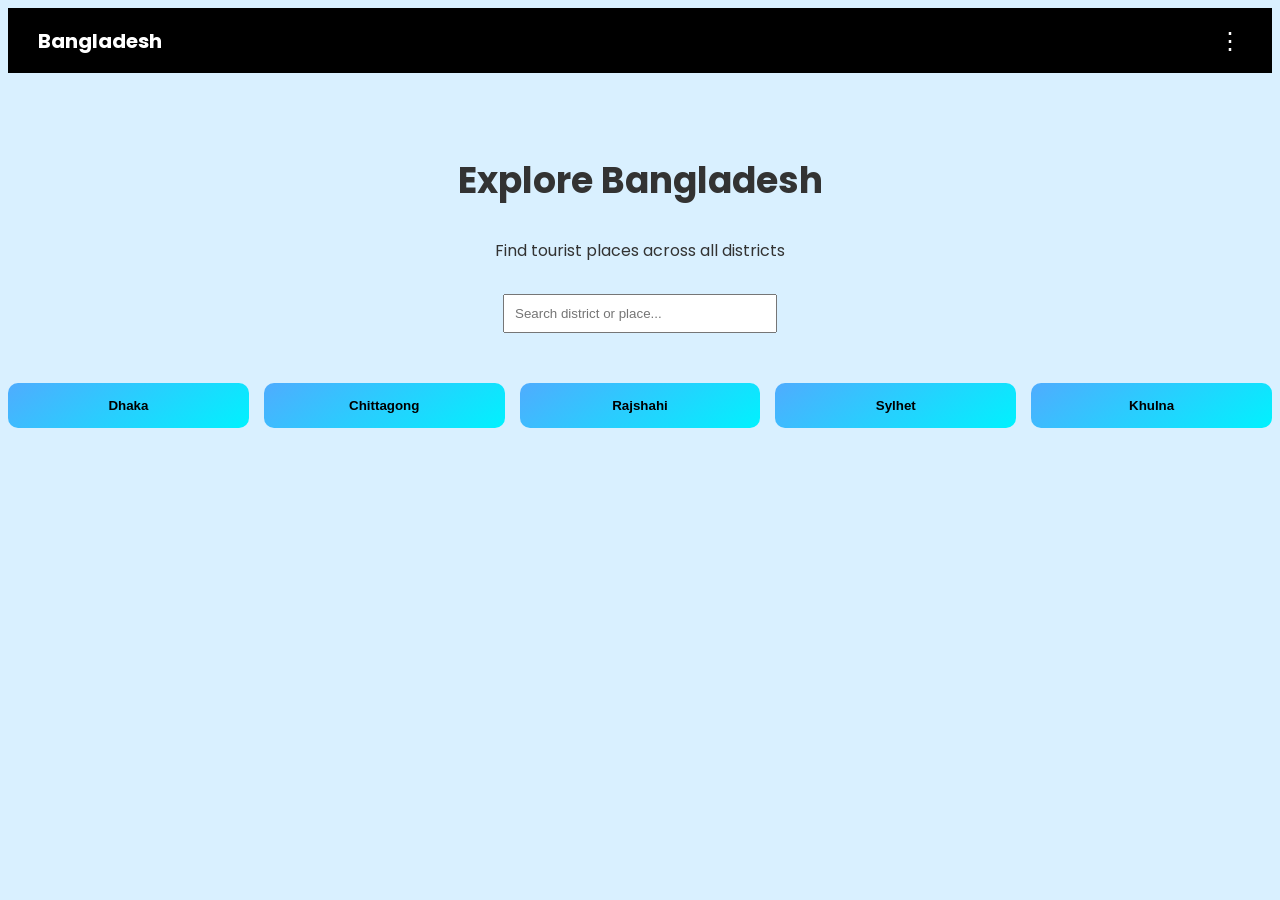
<file: index.html>
<!DOCTYPE html>
<html lang="en">
<head>
  <meta charset="UTF-8" />
  <meta name="viewport" content="width=device-width, initial-scale=1.0"/>
  <title>Explore Bangladesh</title>

  <link href="https://fonts.googleapis.com/css2?family=Poppins:wght@300;400;600;700&display=swap" rel="stylesheet">
  <link rel="stylesheet" href="style.css"/>
</head>
<body>

  <!-- Navbar -->
  <nav class="navbar">
    <div class="logo">Bangladesh</div>

    <div class="menu">
      <span id="menuBtn">⋮</span>
      <div id="dropdown" class="dropdown">
        <a href="#">Home</a>
        <a href="#">About</a>
        <a href="#">Contact</a>
      </div>
    </div>
  </nav>

  <!-- Hero -->
  <section class="hero">
    <h1>Explore Bangladesh</h1>
    <p>Find tourist places across all districts</p>
    <input type="text" id="searchInput" placeholder="Search district or place...">
  </section>

  <!-- District -->
  <section class="container">
    <div id="districtContainer" class="district-grid"></div>
  </section>

  <!-- Spots -->
  <section class="container">
    <div id="spotContainer" class="spot-grid"></div>
  </section>

  <script src="data.js"></script>
  <script src="app.js"></script>
</body>
</html>
</file>
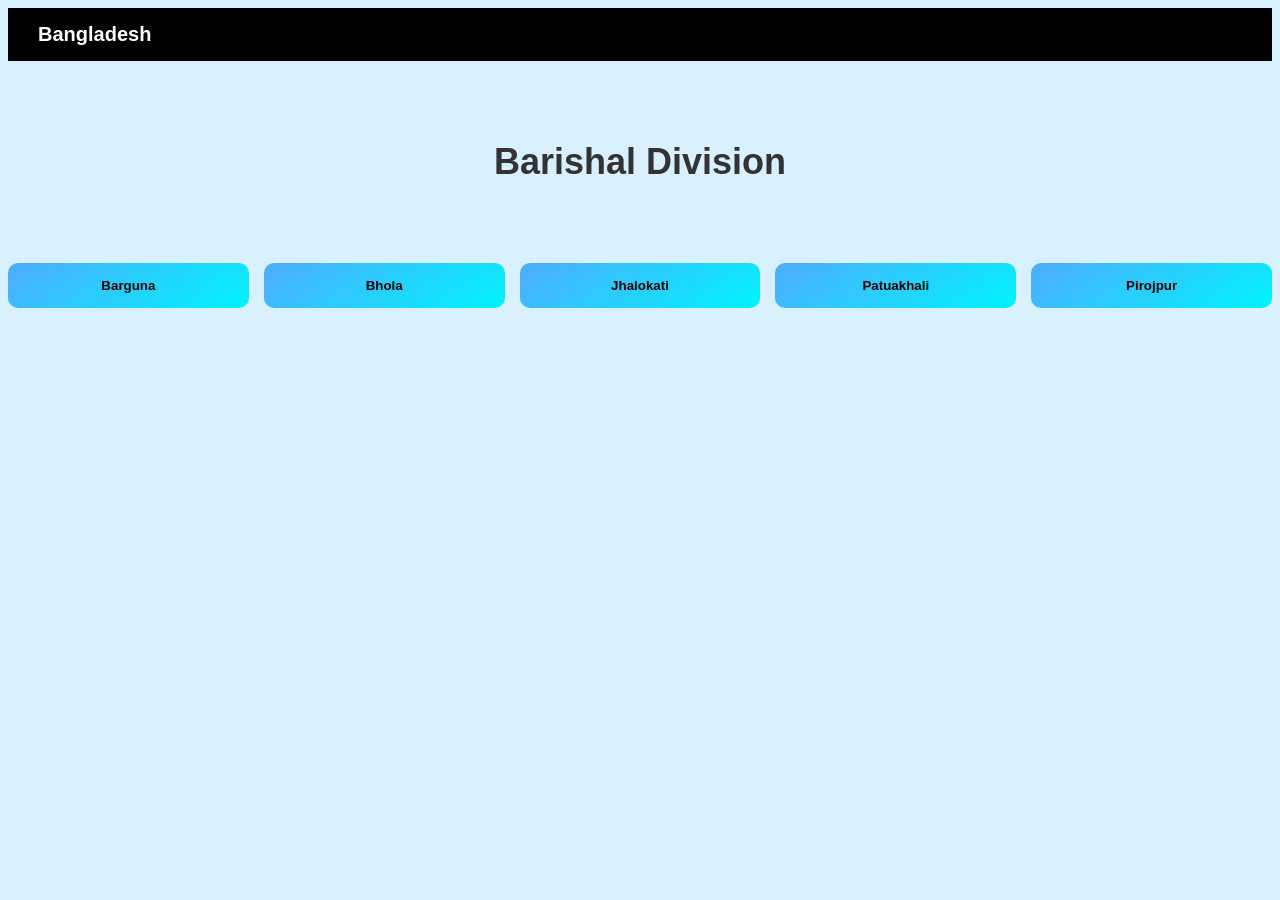
<file: barishal.html>
<!DOCTYPE html>
<html lang="en">
<head>
  <meta charset="UTF-8">
  <meta name="viewport" content="width=device-width, initial-scale=1.0">
  <title>Barishal Division</title>
  <link rel="stylesheet" href="style.css">
</head>
<body>

<nav class="navbar">
  <div class="logo">Bangladesh</div>
</nav>

<section class="hero">
  <h1>Barishal Division</h1>
</section>

<section class="container">
  <div class="district-grid">
    <button class="district-btn">Barguna</button>
    <button class="district-btn">Bhola</button>
    <button class="district-btn">Jhalokati</button>
    <button class="district-btn">Patuakhali</button>
    <button class="district-btn">Pirojpur</button>
  </div>
</section>

</body>
</html>
</file>
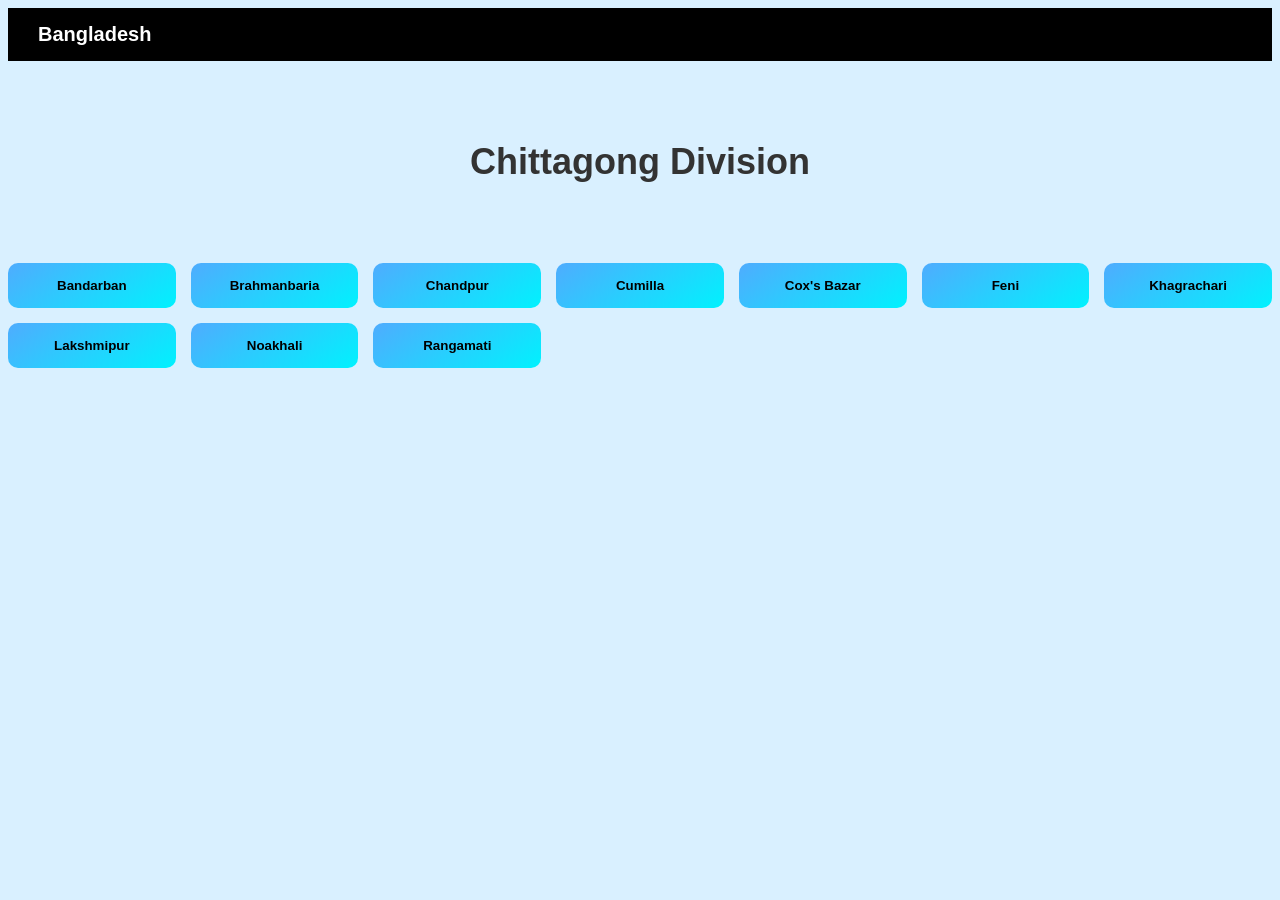
<file: chittagong.html>
<!DOCTYPE html>
<html lang="en">
<head>
  <meta charset="UTF-8">
  <meta name="viewport" content="width=device-width, initial-scale=1.0">
  <title>Chittagong Division</title>
  <link rel="stylesheet" href="style.css">
</head>
<body>

<nav class="navbar">
  <div class="logo">Bangladesh</div>
</nav>

<section class="hero">
  <h1>Chittagong Division</h1>
</section>

<section class="container">
  <div class="district-grid">
    <button class="district-btn">Bandarban</button>
    <button class="district-btn">Brahmanbaria</button>
    <button class="district-btn">Chandpur</button>
    <button class="district-btn">Cumilla</button>
    <button class="district-btn">Cox's Bazar</button>
    <button class="district-btn">Feni</button>
    <button class="district-btn">Khagrachari</button>
    <button class="district-btn">Lakshmipur</button>
    <button class="district-btn">Noakhali</button>
    <button class="district-btn">Rangamati</button>
  </div>
</section>

</body>
</html>
</file>
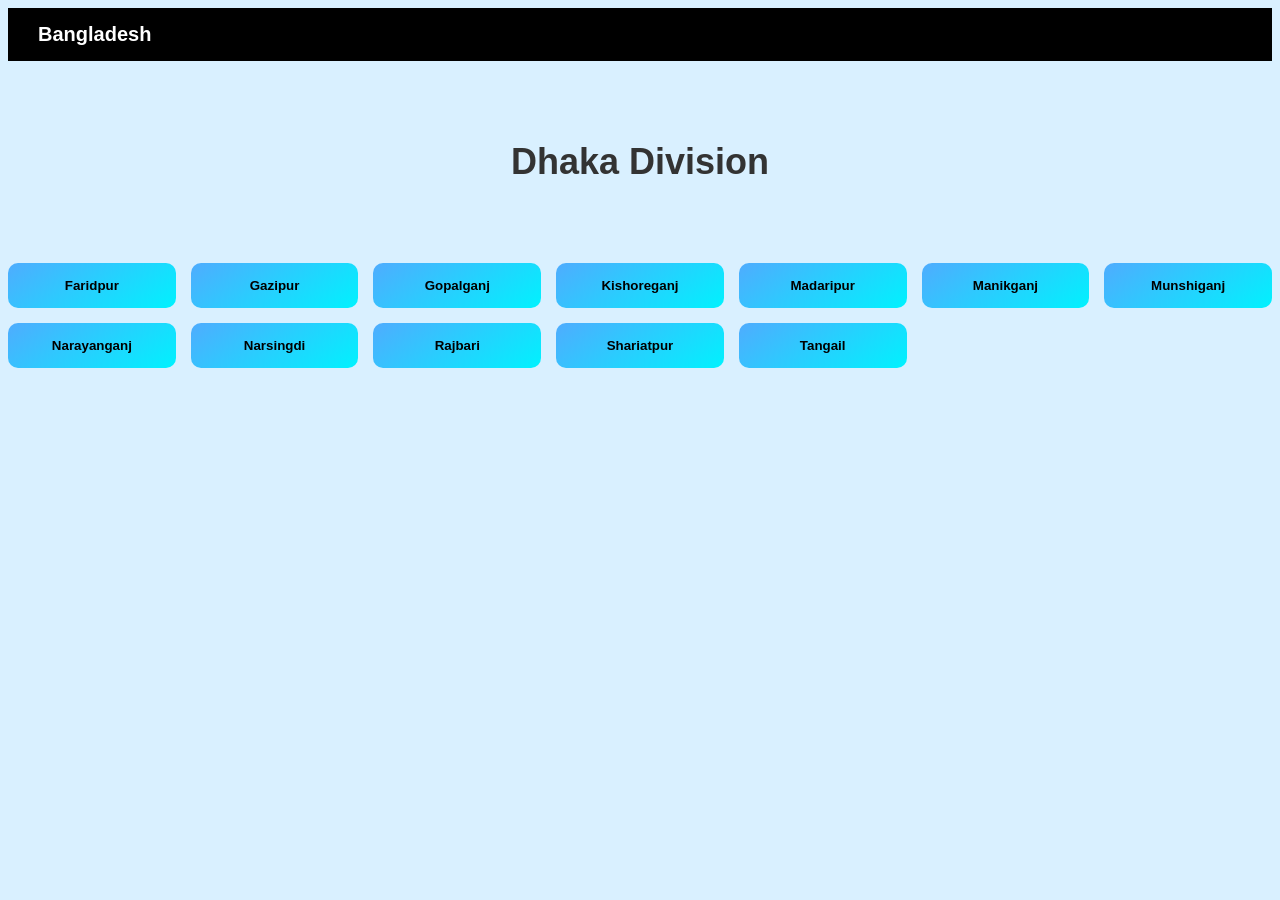
<file: dhaka.html>
<!DOCTYPE html>
<html lang="en">
<head>
  <meta charset="UTF-8">
  <meta name="viewport" content="width=device-width, initial-scale=1.0">
  <title>Dhaka Division</title>
  <link rel="stylesheet" href="style.css">
</head>
<body>

<nav class="navbar">
  <div class="logo">Bangladesh</div>
</nav>

<section class="hero">
  <h1>Dhaka Division</h1>
</section>

<section class="container">
  <div class="district-grid">
    <button class="district-btn">Faridpur</button>
    <button class="district-btn">Gazipur</button>
    <button class="district-btn">Gopalganj</button>
    <button class="district-btn">Kishoreganj</button>
    <button class="district-btn">Madaripur</button>
    <button class="district-btn">Manikganj</button>
    <button class="district-btn">Munshiganj</button>
    <button class="district-btn">Narayanganj</button>
    <button class="district-btn">Narsingdi</button>
    <button class="district-btn">Rajbari</button>
    <button class="district-btn">Shariatpur</button>
    <button class="district-btn">Tangail</button>
  </div>
</section>

</body>
</html>
</file>
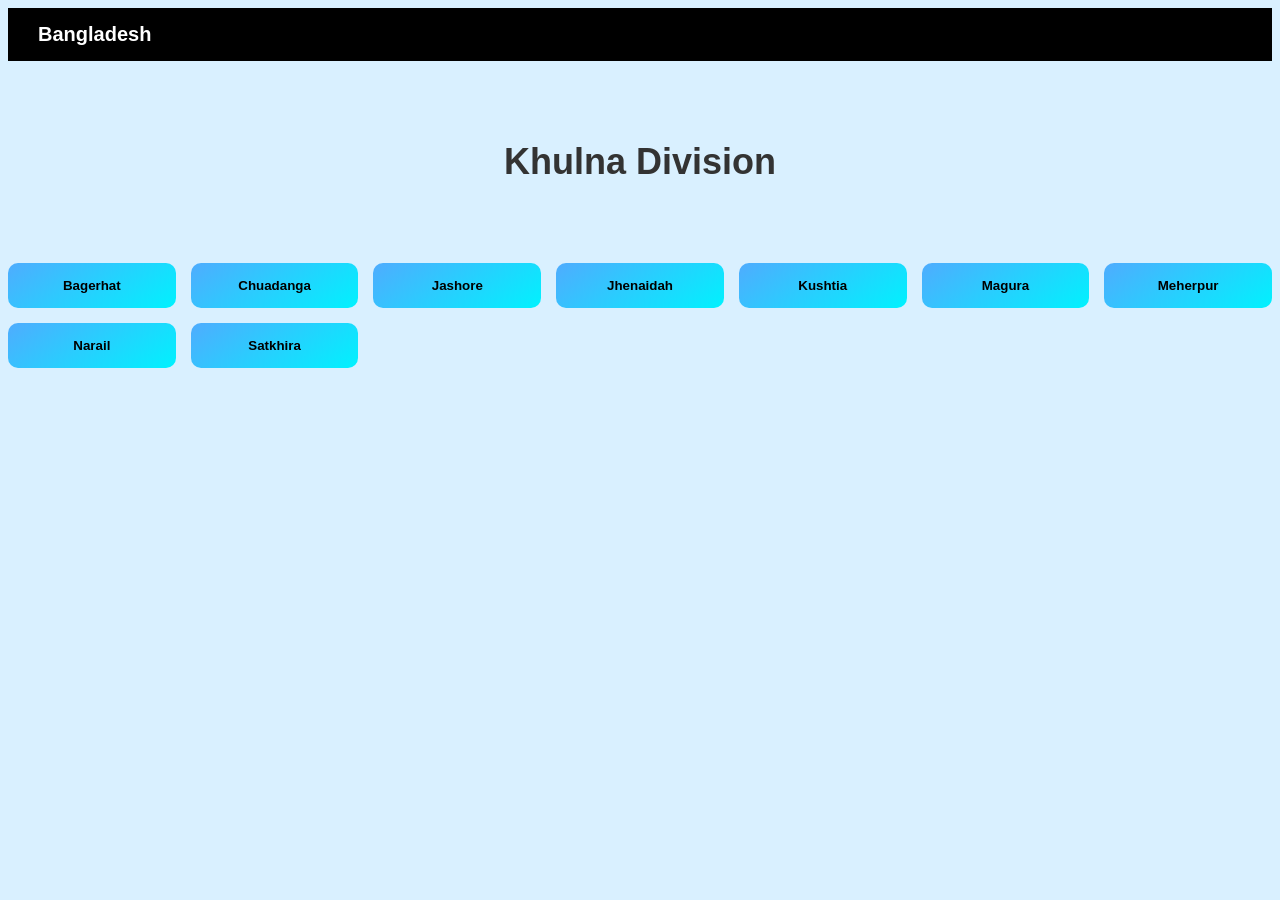
<file: khulna.html>
<!DOCTYPE html>
<html lang="en">
<head>
  <meta charset="UTF-8">
  <meta name="viewport" content="width=device-width, initial-scale=1.0">
  <title>Khulna Division</title>
  <link rel="stylesheet" href="style.css">
</head>
<body>

<nav class="navbar">
  <div class="logo">Bangladesh</div>
</nav>

<section class="hero">
  <h1>Khulna Division</h1>
</section>

<section class="container">
  <div class="district-grid">
    <button class="district-btn">Bagerhat</button>
    <button class="district-btn">Chuadanga</button>
    <button class="district-btn">Jashore</button>
    <button class="district-btn">Jhenaidah</button>
    <button class="district-btn">Kushtia</button>
    <button class="district-btn">Magura</button>
    <button class="district-btn">Meherpur</button>
    <button class="district-btn">Narail</button>
    <button class="district-btn">Satkhira</button>
  </div>
</section>

</body>
</html>
</file>
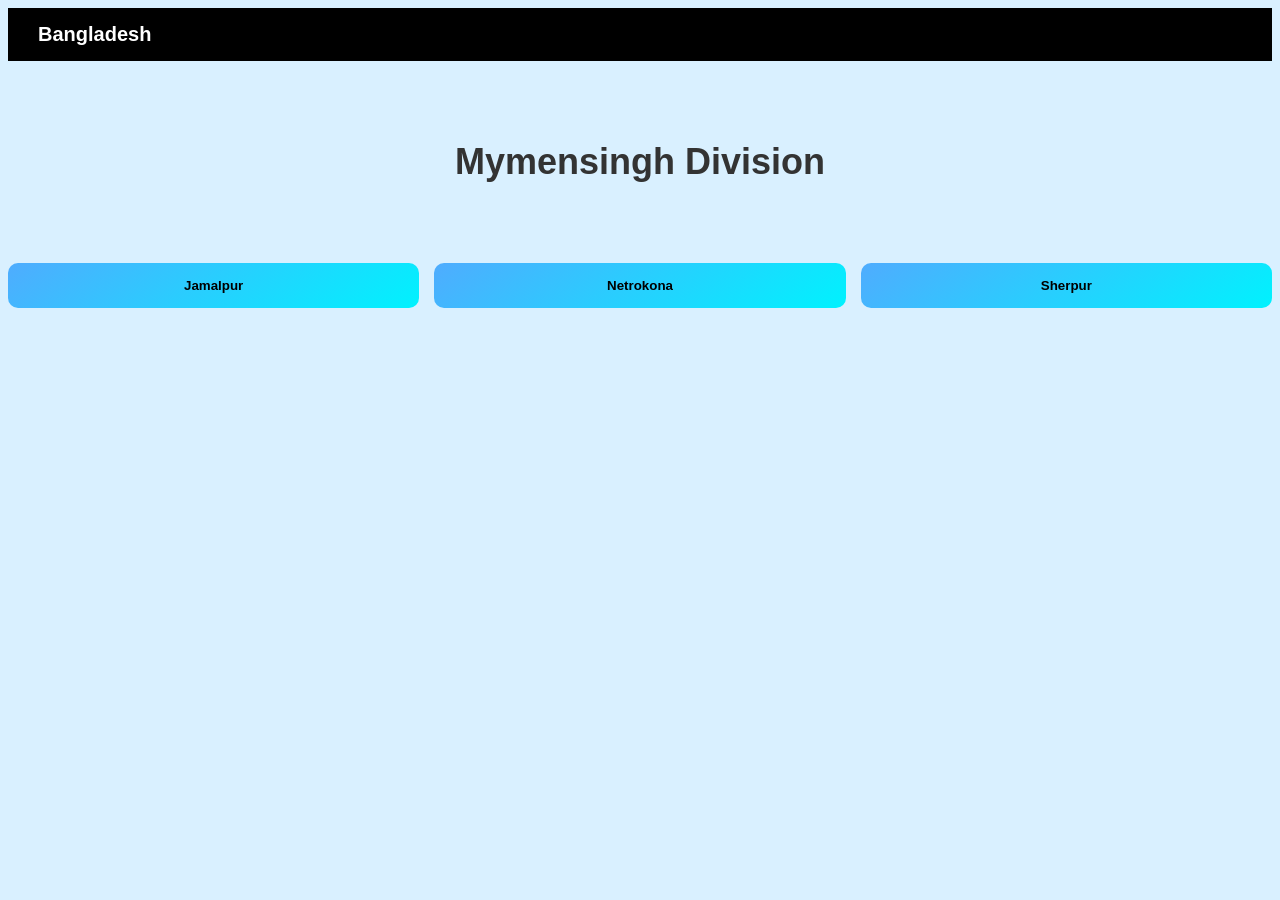
<file: mymensingh.html>
<!DOCTYPE html>
<html lang="en">
<head>
  <meta charset="UTF-8">
  <meta name="viewport" content="width=device-width, initial-scale=1.0">
  <title>Mymensingh Division</title>
  <link rel="stylesheet" href="style.css">
</head>
<body>

<nav class="navbar">
  <div class="logo">Bangladesh</div>
</nav>

<section class="hero">
  <h1>Mymensingh Division</h1>
</section>

<section class="container">
  <div class="district-grid">
    <button class="district-btn">Jamalpur</button>
    <button class="district-btn">Netrokona</button>
    <button class="district-btn">Sherpur</button>
  </div>
</section>

</body>
</html>
</file>
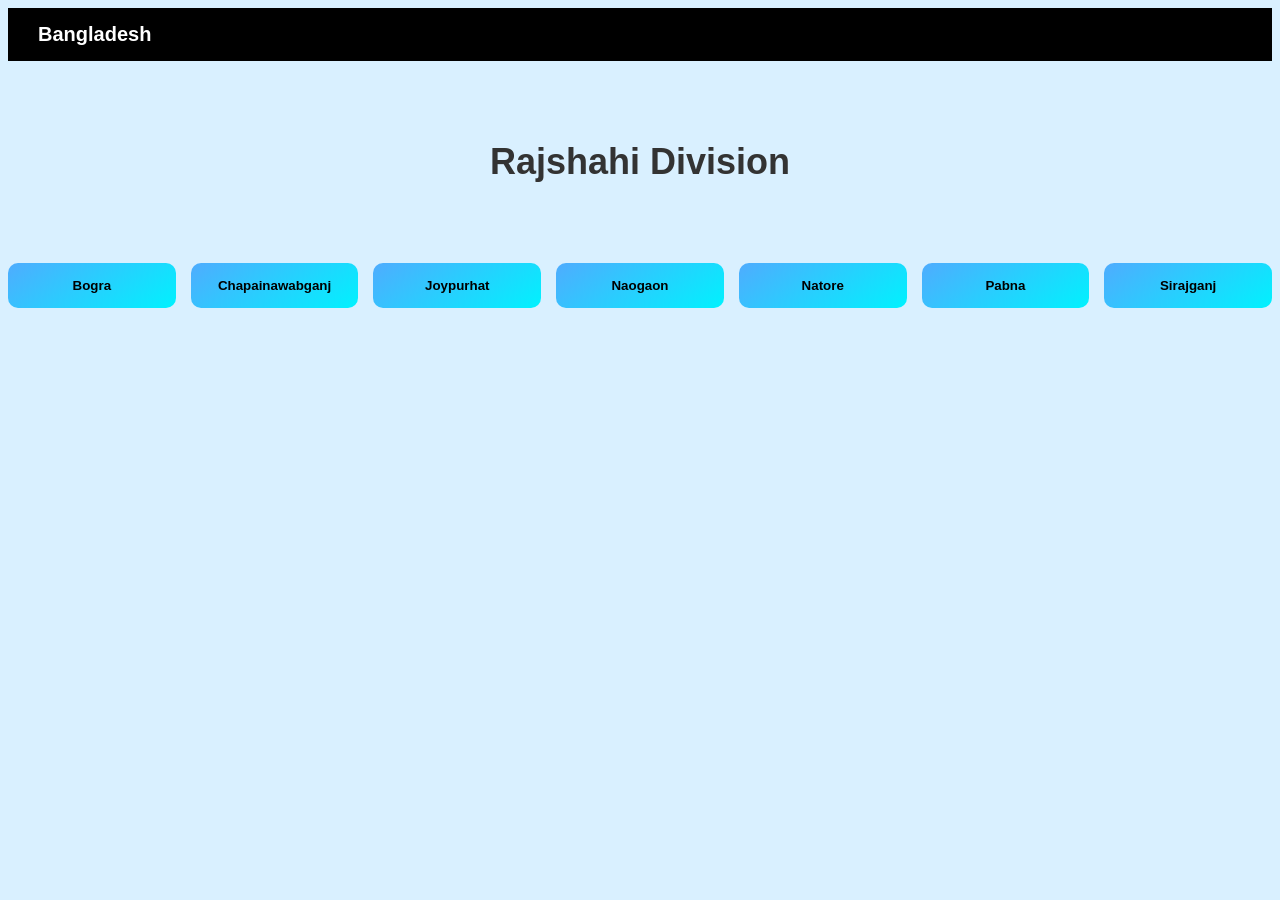
<file: rajshahi.html>
<!DOCTYPE html>
<html lang="en">
<head>
  <meta charset="UTF-8">
  <meta name="viewport" content="width=device-width, initial-scale=1.0">
  <title>Rajshahi Division</title>
  <link rel="stylesheet" href="style.css">
</head>
<body>

<nav class="navbar">
  <div class="logo">Bangladesh</div>
</nav>

<section class="hero">
  <h1>Rajshahi Division</h1>
</section>

<section class="container">
  <div class="district-grid">
    <button class="district-btn">Bogra</button>
    <button class="district-btn">Chapainawabganj</button>
    <button class="district-btn">Joypurhat</button>
    <button class="district-btn">Naogaon</button>
    <button class="district-btn">Natore</button>
    <button class="district-btn">Pabna</button>
    <button class="district-btn">Sirajganj</button>
  </div>
</section>

</body>
</html>
</file>
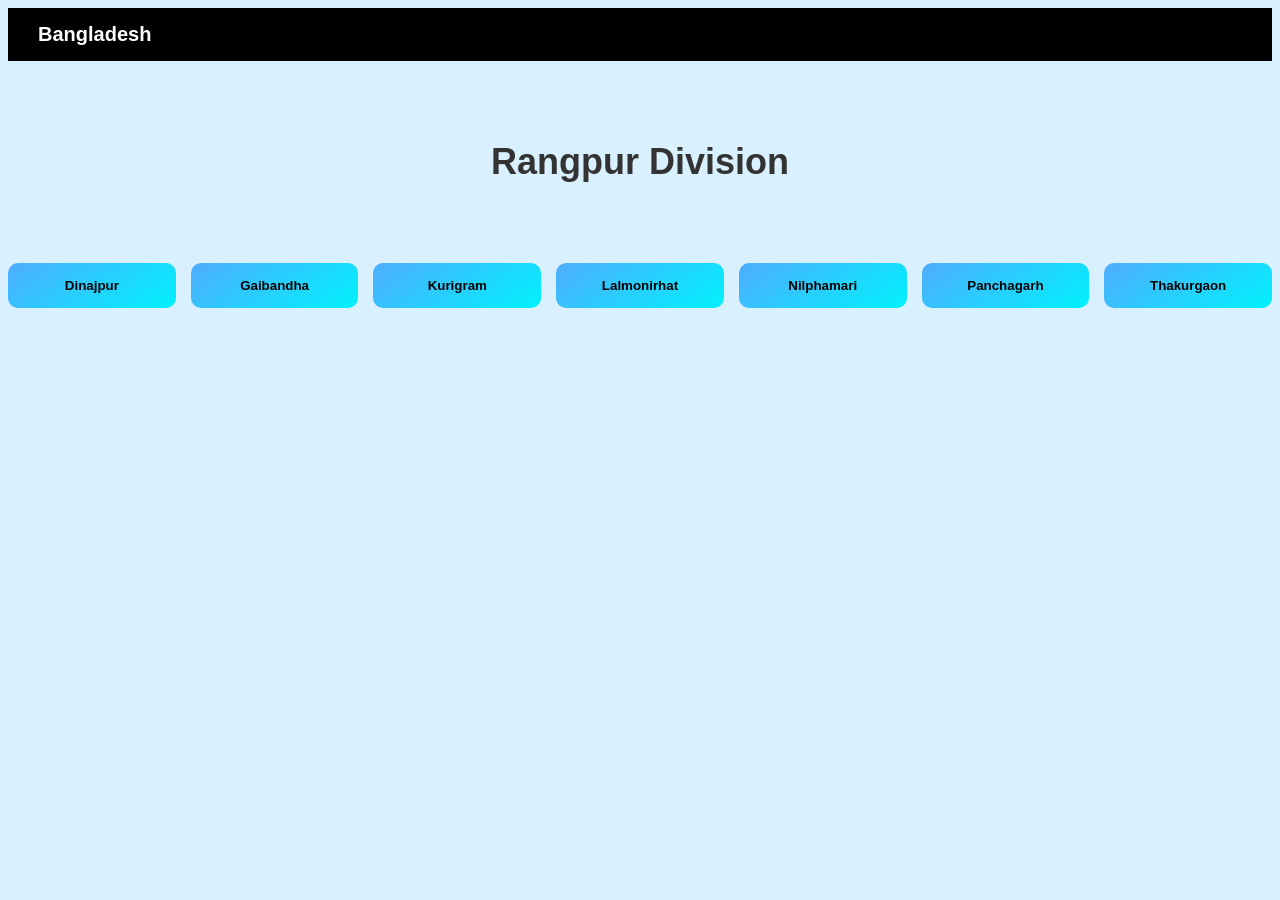
<file: rangpur.html>
<!DOCTYPE html>
<html lang="en">
<head>
  <meta charset="UTF-8">
  <meta name="viewport" content="width=device-width, initial-scale=1.0">
  <title>Rangpur Division</title>
  <link rel="stylesheet" href="style.css">
</head>
<body>

<nav class="navbar">
  <div class="logo">Bangladesh</div>
</nav>

<section class="hero">
  <h1>Rangpur Division</h1>
</section>

<section class="container">
  <div class="district-grid">
    <button class="district-btn">Dinajpur</button>
    <button class="district-btn">Gaibandha</button>
    <button class="district-btn">Kurigram</button>
    <button class="district-btn">Lalmonirhat</button>
    <button class="district-btn">Nilphamari</button>
    <button class="district-btn">Panchagarh</button>
    <button class="district-btn">Thakurgaon</button>
  </div>
</section>

</body>
</html>
</file>
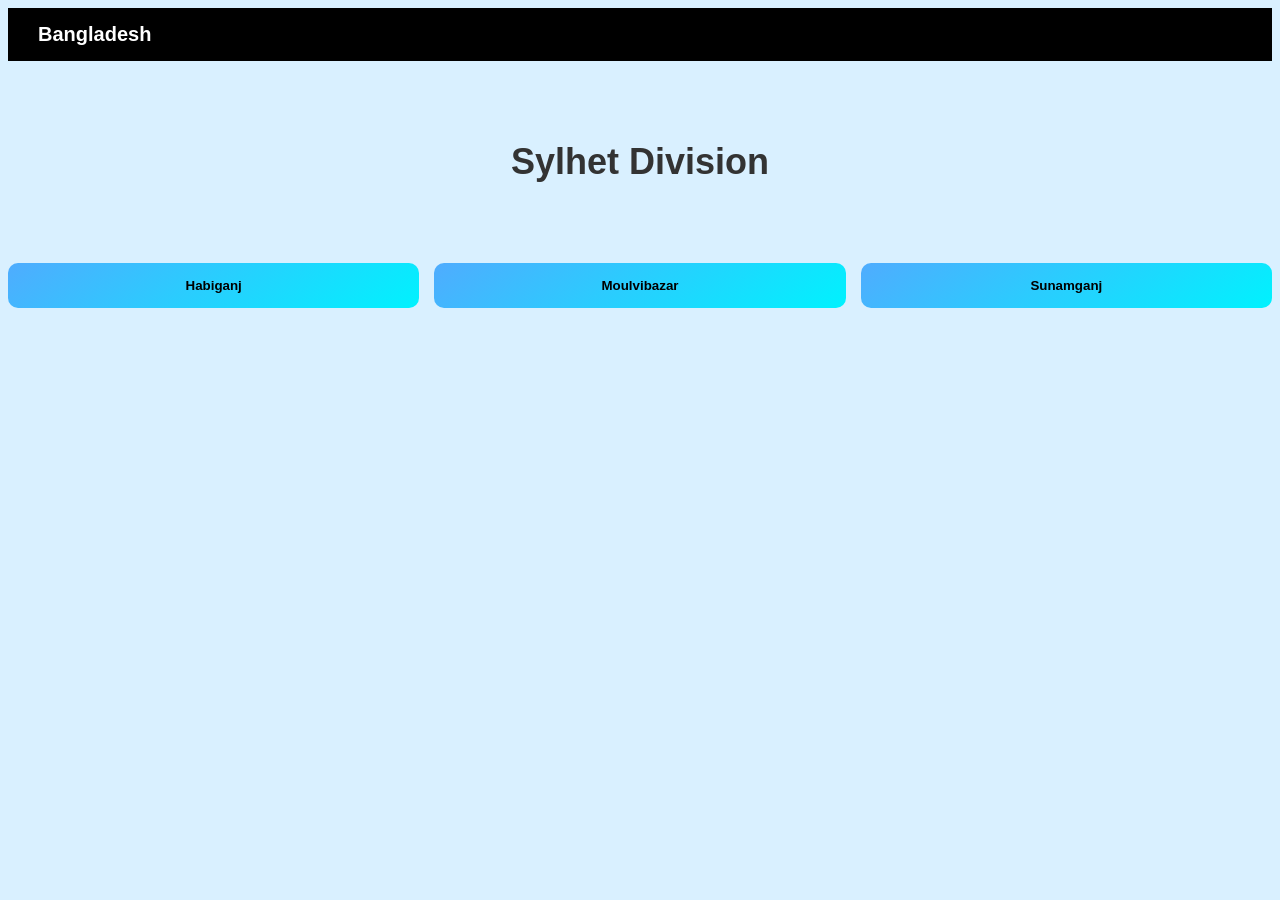
<file: sylhet.html>
<!DOCTYPE html>
<html lang="en">
<head>
  <meta charset="UTF-8">
  <meta name="viewport" content="width=device-width, initial-scale=1.0">
  <title>Sylhet Division</title>
  <link rel="stylesheet" href="style.css">
</head>
<body>

<nav class="navbar">
  <div class="logo">Bangladesh</div>
</nav>

<section class="hero">
  <h1>Sylhet Division</h1>
</section>

<section class="container">
  <div class="district-grid">
    <button class="district-btn">Habiganj</button>
    <button class="district-btn">Moulvibazar</button>
    <button class="district-btn">Sunamganj</button>
  </div>
</section>

</body>
</html>
</file>
<file: style.css>
body {
  background: #d9f0ff;
  color: #333;
  font-family: 'Poppins', sans-serif;
}

/* Navbar */
.navbar {
  display: flex;
  justify-content: space-between;
  align-items: center;
  padding: 15px 30px;
  background: #000;
  color: white;
}

.logo {
  font-size: 20px;
  font-weight: 700;
}

/* Menu */
.menu {
  position: relative;
  cursor: pointer;
}

#menuBtn {
  font-size: 24px;
}

.dropdown {
  display: none;
  position: absolute;
  right: 0;
  background: white;
  color: black;
  border-radius: 8px;
  overflow: hidden;
}

.dropdown a {
  display: block;
  padding: 10px;
  text-decoration: none;
  color: black;
}

.dropdown a:hover {
  background: #eee;
}

/* Hero */
.hero {
  text-align: center;
  padding: 50px 20px;
}

.hero h1 {
  font-size: 36px;
}

#searchInput {
  padding: 10px;
  width: 250px;
  margin-top: 15px;
}

/* District Buttons */
.district-btn {
  padding: 15px;
  border-radius: 10px;
  border: none;
  background: linear-gradient(145deg, #4facfe, #00f2fe);
  color: black;
  font-weight: bold;
  cursor: pointer;
}

/* Grid */
.district-grid {
  display: grid;
  grid-template-columns: repeat(auto-fit, minmax(150px, 1fr));
  gap: 15px;
}

.spot-grid {
  margin-top: 20px;
  display: grid;
  grid-template-columns: repeat(auto-fit, minmax(250px, 1fr));
  gap: 15px;
}

/* Card */
.card {
  background: white;
  padding: 15px;
  border-radius: 10px;
  box-shadow: 0 4px 10px rgba(0,0,0,0.1);
}

.card a {
  display: inline-block;
  margin-top: 10px;
  color: blue;
  text-decoration: underline;
}
</file>
